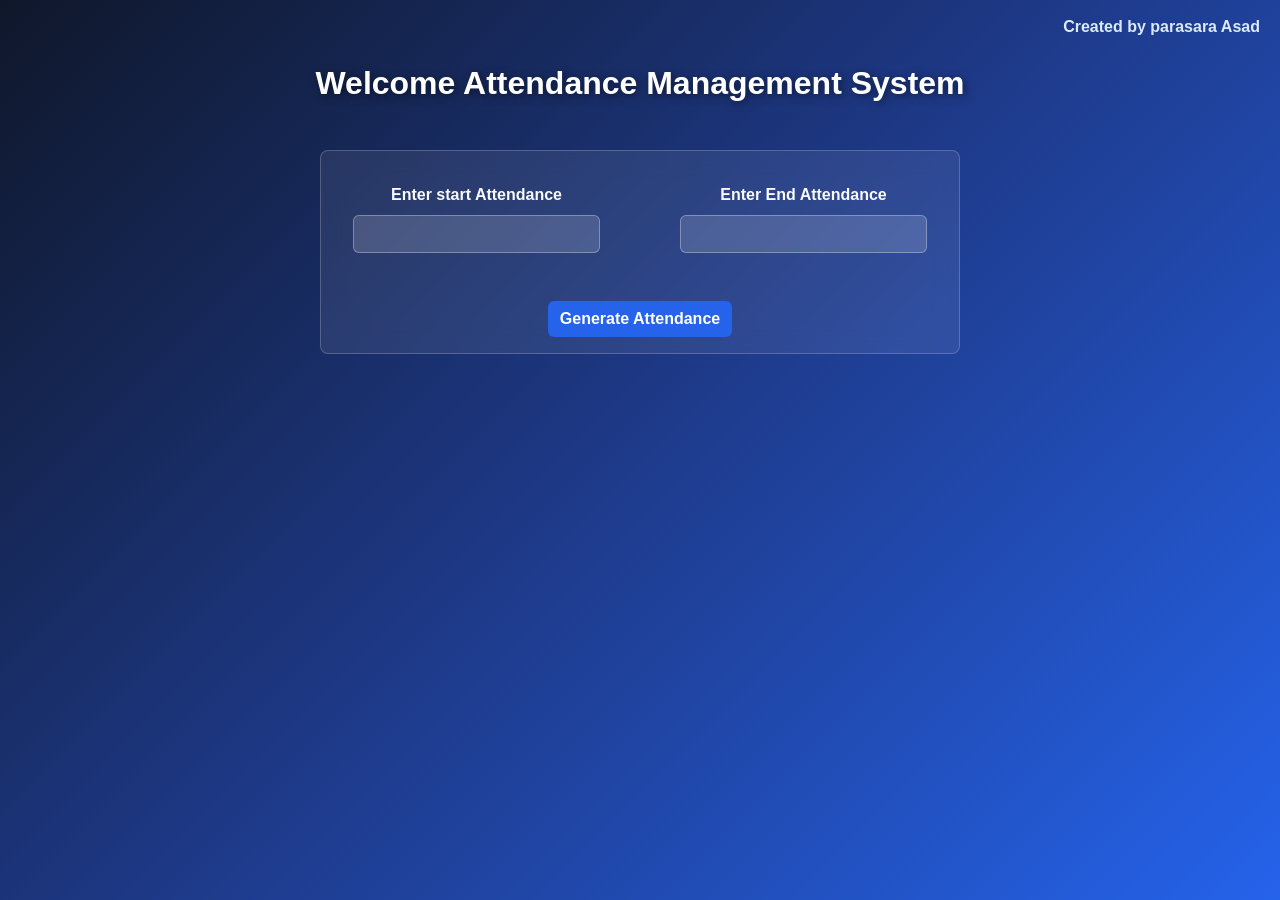
<file: index.html>
<!doctype html>
<html lang="en">
  <head>
    <meta charset="utf-8" />
    <meta name="viewport" content="width=device-width, initial-scale=1" />
    <title>Attendance Management System</title>
    <link
      href="https://cdn.jsdelivr.net/npm/bootstrap@5.3.8/dist/css/bootstrap.min.css"
      rel="stylesheet"
    />
    <link rel="stylesheet" href="./style.css" />
  </head>
  <body>
    <div class="text-end">Created by parasara Asad</div>
    <p class="h2 text-center">Welcome Attendance Management System</p>
    <div
      class="container-fluid border border-2 border border-dark rounded-3 mt-5 p-3 w-50 text-center"
    >
      <div class="row gx-5">
        <div class="col">
          <div class="p-3">
            <div class="mb-3">
              <label for="userAge" class="form-label"
                >Enter start Attendance</label
              >
              <input type="number" class="form-control" id="start" />
            </div>
          </div>
        </div>
        <div class="col">
          <div class="p-3">
            <div class="mb-3">
              <label for="userAge" class="form-label"
                >Enter End Attendance</label
              >
              <input type="number" class="form-control" id="end" />
            </div>
          </div>
        </div>
      </div>
      <div class="d-flex justify-content-around mt-3">
        <button
          type="button"
          class="btn btn-primary"
          onclick="GenerateNumber()"
        >
          Generate Attendance
        </button>
      </div>
    </div>
    <div
      class="container-fluid border border-2 border-dark rounded-circle mt-5 text-center"
      id="box"
    >
      <span></span>
    </div>
    <div class="container-fluid w-50" id="btn">
      <div class="d-flex justify-content-evenly mt-5">
        <button type="button" class="btn btn-primary" onclick="previous()">
          Previous
        </button>
        <button type="button" class="btn btn-danger" onclick="absent()">
          Absent
        </button>
        <button type="button" class="btn btn-success" onclick="present()">
          Present
        </button>
        <button
          type="button"
          class="btn btn-primary"
          id="next"
          onclick="next()"
        >
          Next
        </button>
      </div>
    </div>
    <div class="container-fluid w-100 mt-5">
      <div class="d-flex justify-content-center mt-5">
        <button type="button" class="btn btn-success me-5" id="presentcount">
          Present student:
        </button>
        <button type="button" class="btn btn-danger" id="absentcount">
          absent student:
        </button>
      </div>
    </div>
    <div class="container mt-5 text-center w-50">
      <div class="row">
        <div class="col-6 mb-5">
          <h4 class="text-success text-center h4">Present List</h4>
          <div
            id="presentlist"
            class="border border-2 border-success rounded p-3"
            style="min-height: 150px"
          ></div>
        </div>
        <div class="col-6 mb-5">
          <h4 class="text-danger text-center h4">Absent List</h4>
          <div
            id="absentlist"
            class="border border-2 border-danger rounded p-3"
            style="min-height: 150px"
          ></div>
        </div>
      </div>
    </div>
    <div class="d-flex justify-content-center">
      <button class="btn-danger w-25 mb-5" id="reloadbtn" onclick="reloadweb()">Reload</button>
    </div>
    <script src="./script.js"></script>
    <script src="https://cdn.jsdelivr.net/npm/bootstrap@5.3.8/dist/js/bootstrap.bundle.min.js"></script>
  </body>
</html>
</file>
<file: style.css>
.selectbox {
  font-size: larger;
}
html,
body {
  width: 100%;
  height: 100%;
}
#box{
  height: 20vh;
  width: 10%;
  display: none;
}
#btn{
  display: none;
}
#presentcount,#absentcount,#presentlist,#absentlist,#reloadbtn{
  display: none;
}
h4{
  display: none;
}
span{
  font-size: 80px;
  font-weight: 400;
}

.selectbox {
  font-size: larger;
}


/* Ai code Start */

* {
  margin: 0;
  padding: 0;
  box-sizing: border-box;
}

html,
body {
  width: 100%;
  height: 100%;
  font-family: Arial, Helvetica, sans-serif;
  background: linear-gradient(135deg, #0f172a, #1e3a8a, #2563eb);
  color: #ffffff;
}

/* Created By */
.text-end {
  color: #dbeafe;
  padding: 15px 20px;
  font-weight: bold;
}

/* Heading */
.h2 {
  color: #ffffff;
  font-weight: bold;
  margin-top: 10px;
  text-shadow: 2px 2px 8px rgba(0,0,0,.5);
}

/* Main Box */
.container-fluid.border {
  background: rgba(255,255,255,0.08);
  backdrop-filter: blur(12px);
  border: 1px solid rgba(255,255,255,.2) !important;
  color: white;
}

/* Labels */
.form-label {
  color: #f8fafc;
  font-weight: 600;
}

/* Inputs */
.form-control {
  background: rgba(255,255,255,.15);
  color: white;
  border: 1px solid rgba(255,255,255,.3);
}

.form-control:focus {
  background: rgba(255,255,255,.2);
  color: white;
  border-color: #38bdf8;
  box-shadow: 0 0 10px #38bdf8;
}

.form-control::placeholder {
  color: #ddd;
}

/* Buttons */
.btn {
  border: none;
  font-weight: bold;
  transition: .3s;
}

.btn-primary {
  background: #2563eb;
}

.btn-primary:hover {
  background: #1d4ed8;
  transform: translateY(-2px);
}

.btn-success {
  background: #16a34a;
}

.btn-success:hover {
  background: #15803d;
  transform: translateY(-2px);
}

.btn-danger {
  background: #dc2626;
}

.btn-danger:hover {
  background: #b91c1c;
  transform: translateY(-2px);
}

/* Roll Number Circle */
#box {
  height: 18vh;
  width: 8%;
  display: none;
  margin: 40px auto;
  background: white;
  border: 6px solid #38bdf8 !important;
  box-shadow: 0 0 30px rgba(56,189,248,.6);
  color: #1e3a8a;
}

span {
  font-size: 80px;
  font-weight: bold;
  line-height: 18vh;
}

/* Buttons Area */
#btn {
  display: none;
}

/* Counter Buttons */
#presentcount,
#absentcount {
  display: none;
  font-size: 18px;
  padding: 12px;
}

/* Lists */
#presentlist,
#absentlist {
  display: none;
  background: rgba(255,255,255,.08);
  color: white;
}

#presentlist {
  border-color: #22c55e !important;
}

#absentlist {
  border-color: #ef4444 !important;
}

/* List Heading */
.h4 {
  display: none;
  font-weight: bold;
}

/* Badges */
.badge {
  font-size: 16px;
  padding: 10px 15px;
}

/* Responsive */
@media (max-width:768px){

  .container-fluid.w-50,
  .container.w-50,
  .container-fluid.w-25{
      width:95%!important;
  }

  #box{
      width:120px;
      height:120px;
  }

  span{
      font-size:55px;
      line-height:120px;
  }
}
</file>
<file: main.css>
.selectbox {
  font-size: larger;
}
html,
body {
  width: 100%;
  height: 100%;
}
#box{
  height: 18vh;
  width: 8%;
  display: none;
}
#btn{
  display: none;
}
#presentcount,#absentcount,#presentlist,#absentlist{
  display: none;
}
h4{
  display: none;
}
span{
  font-size: 80px;
  font-weight: 400;
}

.selectbox {
  font-size: larger;
}


/* Ai code Start */

* {
  margin: 0;
  padding: 0;
  box-sizing: border-box;
}

html,
body {
  width: 100%;
  height: 100%;
  font-family: Arial, Helvetica, sans-serif;
  background: linear-gradient(135deg, #0f172a, #1e3a8a, #2563eb);
  color: #ffffff;
}

/* Created By */
.text-end {
  color: #dbeafe;
  padding: 15px 20px;
  font-weight: bold;
}

/* Heading */
.h2 {
  color: #ffffff;
  font-weight: bold;
  margin-top: 10px;
  text-shadow: 2px 2px 8px rgba(0,0,0,.5);
}

/* Main Box */
.container-fluid.border {
  background: rgba(255,255,255,0.08);
  backdrop-filter: blur(12px);
  border: 1px solid rgba(255,255,255,.2) !important;
  color: white;
}

/* Labels */
.form-label {
  color: #f8fafc;
  font-weight: 600;
}

/* Inputs */
.form-control {
  background: rgba(255,255,255,.15);
  color: white;
  border: 1px solid rgba(255,255,255,.3);
}

.form-control:focus {
  background: rgba(255,255,255,.2);
  color: white;
  border-color: #38bdf8;
  box-shadow: 0 0 10px #38bdf8;
}

.form-control::placeholder {
  color: #ddd;
}

/* Buttons */
.btn {
  border: none;
  font-weight: bold;
  transition: .3s;
}

.btn-primary {
  background: #2563eb;
}

.btn-primary:hover {
  background: #1d4ed8;
  transform: translateY(-2px);
}

.btn-success {
  background: #16a34a;
}

.btn-success:hover {
  background: #15803d;
  transform: translateY(-2px);
}

.btn-danger {
  background: #dc2626;
}

.btn-danger:hover {
  background: #b91c1c;
  transform: translateY(-2px);
}

/* Roll Number Circle */
#box {
  height: 18vh;
  width: 8%;
  display: none;
  margin: 40px auto;
  background: white;
  border: 6px solid #38bdf8 !important;
  box-shadow: 0 0 30px rgba(56,189,248,.6);
  color: #1e3a8a;
}

span {
  font-size: 80px;
  font-weight: bold;
  line-height: 18vh;
}

/* Buttons Area */
#btn {
  display: none;
}

/* Counter Buttons */
#presentcount,
#absentcount {
  display: none;
  font-size: 18px;
  padding: 12px;
}

/* Lists */
#presentlist,
#absentlist {
  display: none;
  background: rgba(255,255,255,.08);
  color: white;
}

#presentlist {
  border-color: #22c55e !important;
}

#absentlist {
  border-color: #ef4444 !important;
}

/* List Heading */
.h4 {
  display: none;
  font-weight: bold;
}

/* Badges */
.badge {
  font-size: 16px;
  padding: 10px 15px;
}

/* Responsive */
@media (max-width:768px){

  .container-fluid.w-50,
  .container.w-50,
  .container-fluid.w-25{
      width:95%!important;
  }

  #box{
      width:120px;
      height:120px;
  }

  span{
      font-size:55px;
      line-height:120px;
  }
}
</file>
